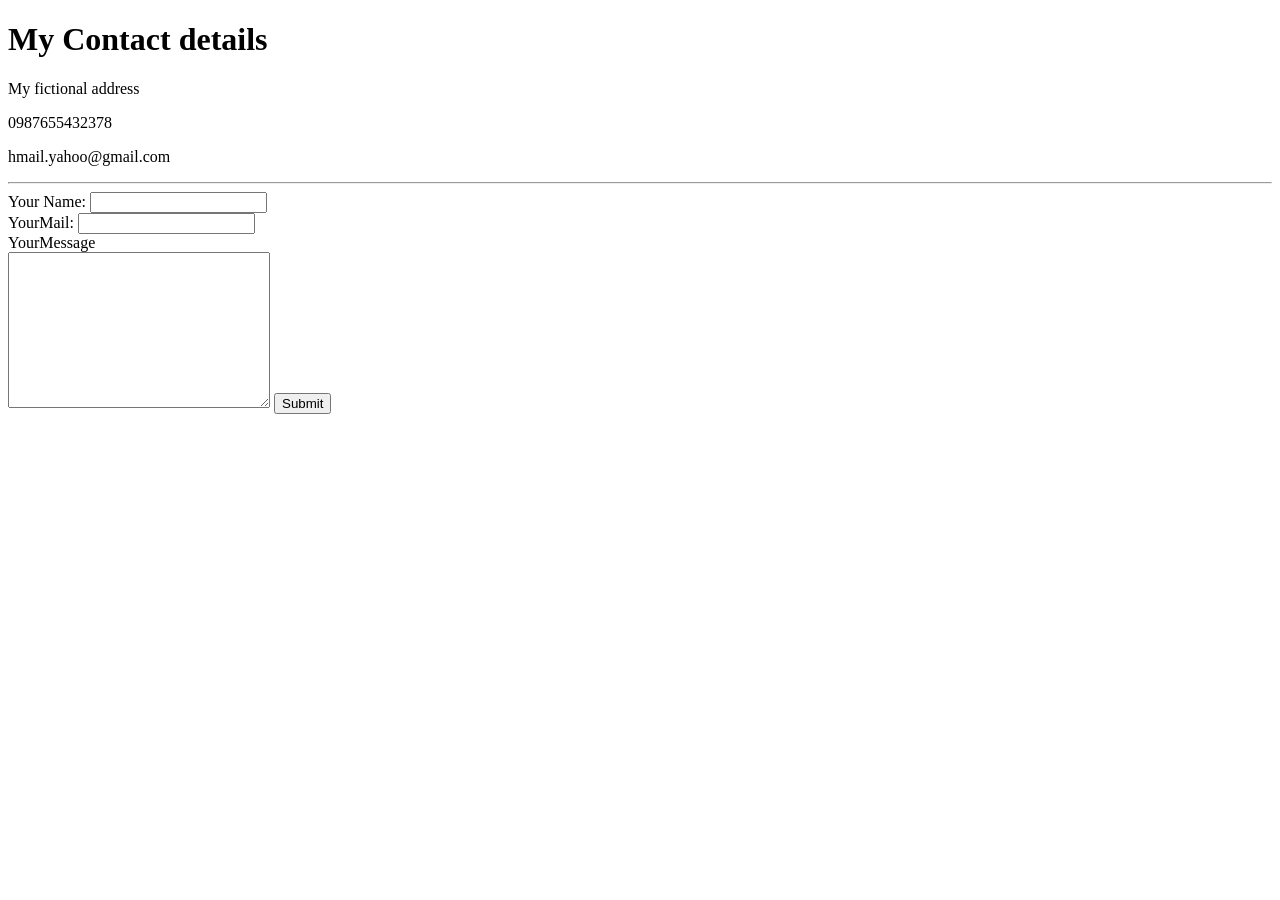
<file: Contact Me.html>
<!DOCTYPE html>
<html lang="en" dir="ltr">

<head>
  <meta charset="utf-8">
  <title>Contact Me</title>
</head>

<body>
  <h1>My Contact details</h1>
  <p>My fictional address</p>
  <p>0987655432378</p>
  <p>hmail.yahoo@gmail.com</p>
  <hr>
  <form action="mailto:nits.ac.in" method="post" enctype="text/plain">
    <label>Your Name:</label>
    <input type="YourName" name="YourName" value=""><br>
    <label>YourMail:</label>
    <input type="email" name="YourMail" value=""><br>
    <label>YourMessage</label><br>
    <textarea name="YourMessage" rows="10" cols="30"></textarea>
    <input type="submit" name="">


  </form>

</body>

</html>
</file>
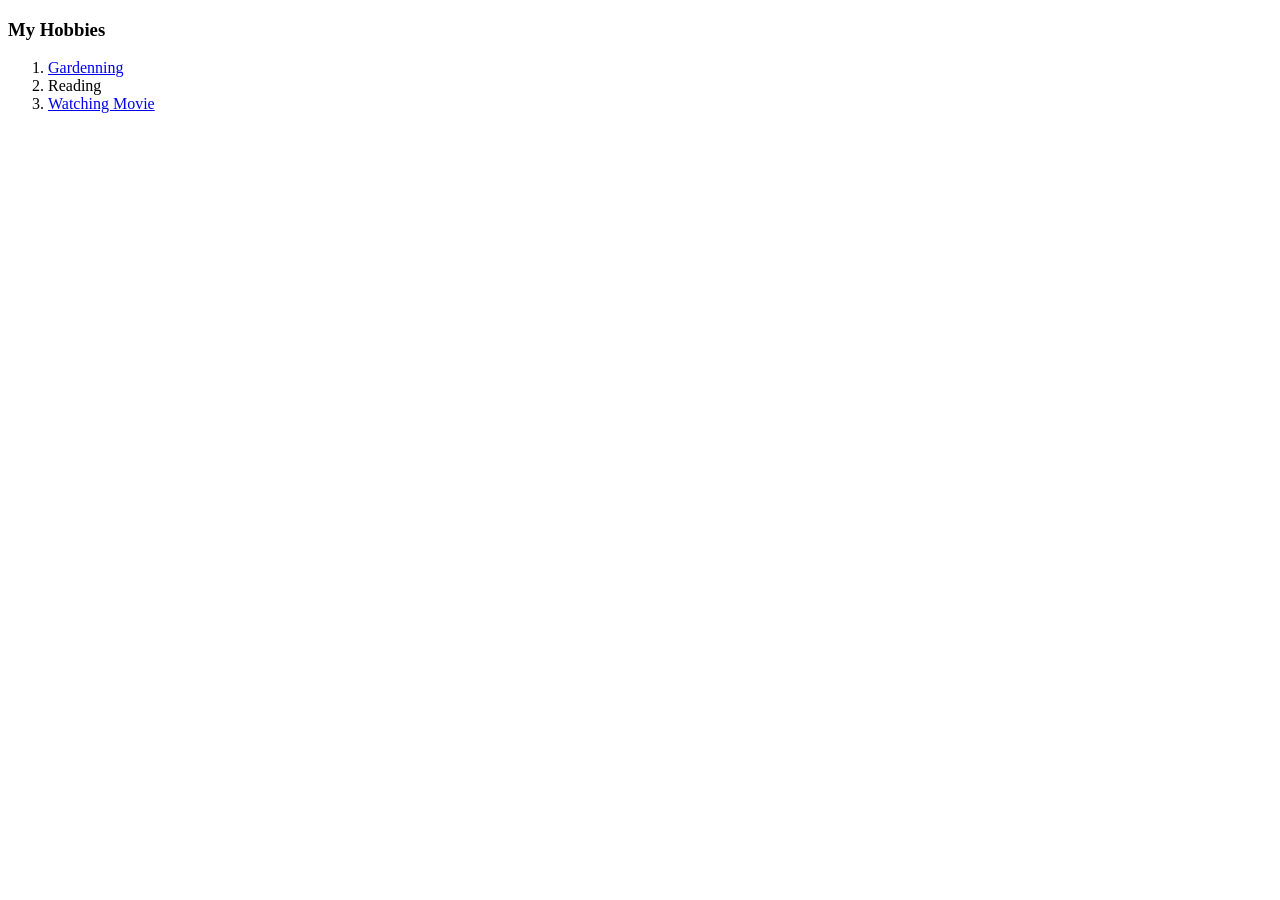
<file: Hobby.html>
<!DOCTYPE html>
<html lang="en" dir="ltr">

<head>
  <meta charset="utf-8">
  <title>My Hobbies</title>
</head>

<body>
  <h3>My Hobbies</h3>
  <ol>
    <li><a href="https://www.youtube.com/watch?v=3WXZo4u92kc">Gardenning</a></li>
    <li>Reading</li>
    <li><a href="https://www.youtube.com/watch?v=thtAxtEuX6c">Watching Movie</a></li>
  </ol>
</body>

</html>
</file>
